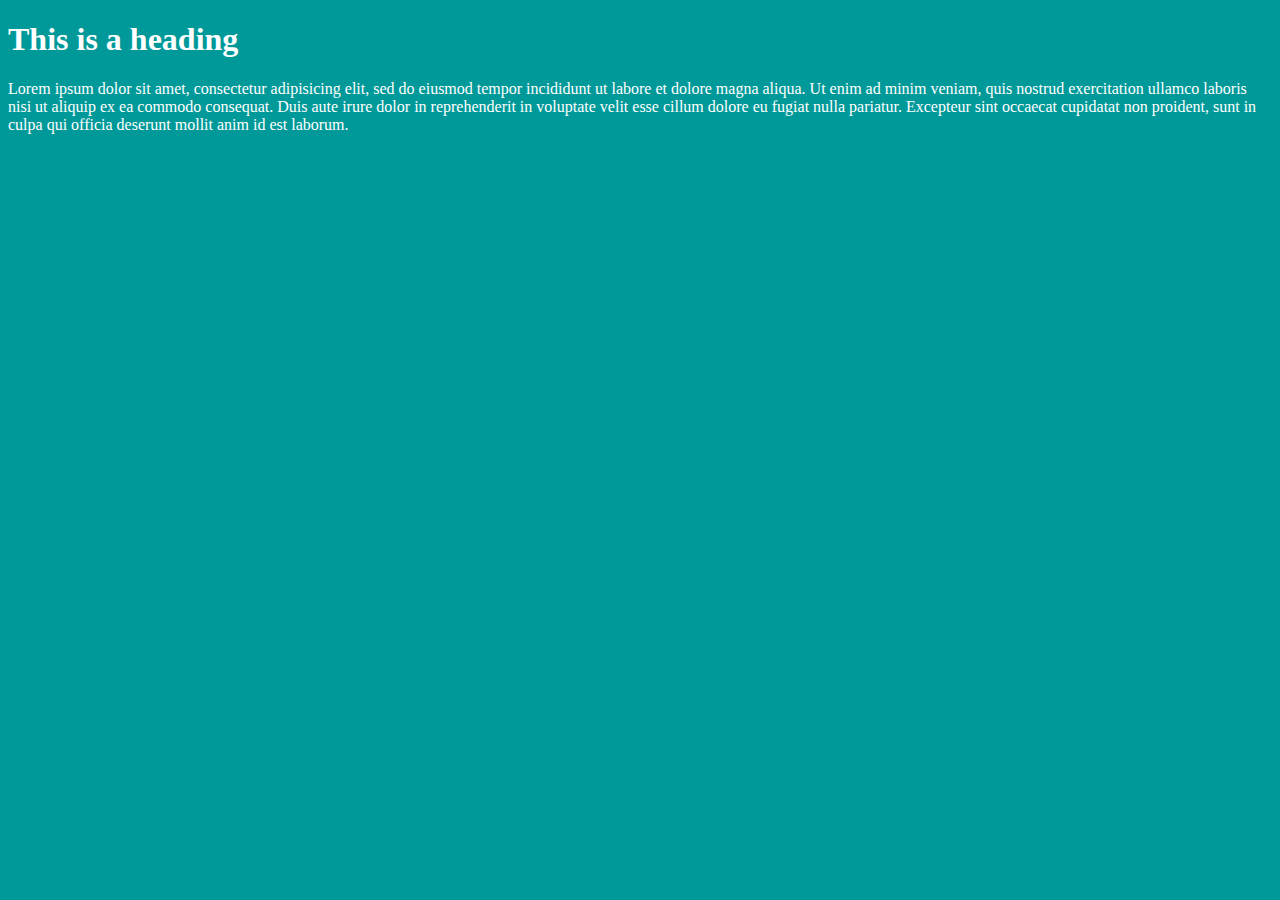
<file: lab-01/index.html>
<!DOCTYPE html>
<html lang="en" dir="ltr">
  <head>
    <meta charset="utf-8">
    <title>hello world</title>
    <link rel="stylesheet" href="styles.css">
  </head>

  <body>
    <h1>This is a heading</h1>
    <p>Lorem ipsum dolor sit amet, consectetur adipisicing elit, sed do eiusmod tempor incididunt ut labore et dolore magna aliqua. Ut enim ad minim veniam, quis nostrud exercitation ullamco laboris nisi ut aliquip ex ea commodo consequat. Duis aute irure dolor in reprehenderit in voluptate velit esse cillum dolore eu fugiat nulla pariatur. Excepteur sint occaecat cupidatat non proident, sunt in culpa qui officia deserunt mollit anim id est laborum.</p>


    <script src="scripts.js">
      
    </script>
  </body>
</html>
</file>
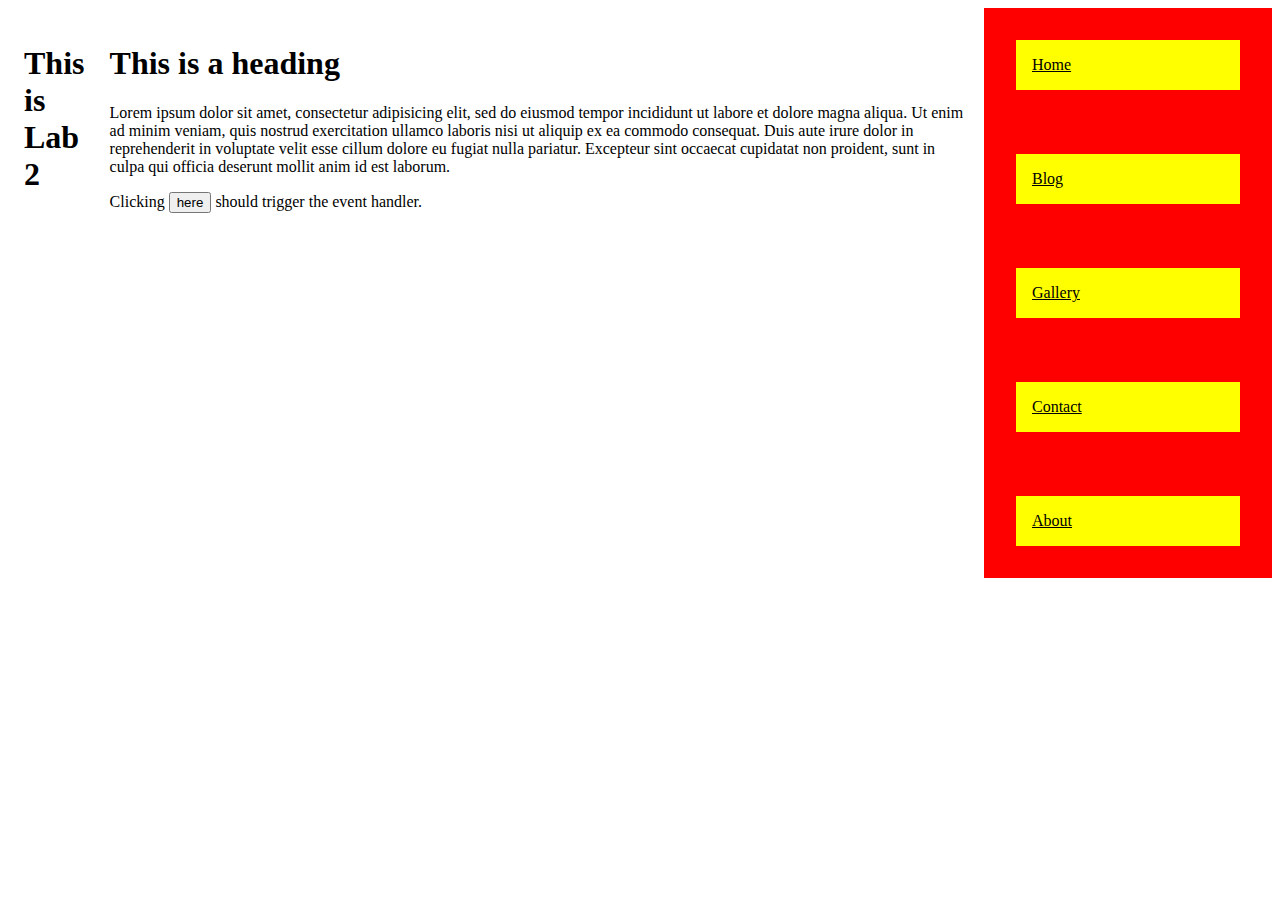
<file: lab-02/index.html>
<!DOCTYPE html>
<html lang="en" dir="ltr">
  <head>
    <meta charset="utf-8">
    <title>Lab2</title>
    <link rel="stylesheet" href="styles.css">
  </head>

  <body>
    <main>
      <header>
        <h1>This is Lab 2</h1>
      </header>
      <nav>
        <a href="#">Home</a>
        <a href="#">Blog</a>
        <a href="#">Gallery</a>
        <a href="#">Contact</a>
        <a href="#">About</a>
      </nav>
      <section>
        <h1>This is a heading</h1>
        <p>
          Lorem ipsum dolor sit amet, consectetur adipisicing elit, sed do eiusmod tempor incididunt ut labore et dolore magna aliqua. Ut enim ad minim veniam, quis nostrud exercitation ullamco laboris nisi ut aliquip ex ea commodo consequat. Duis aute irure dolor in reprehenderit in voluptate velit esse cillum dolore eu fugiat nulla pariatur. Excepteur sint occaecat cupidatat non proident, sunt in culpa qui officia deserunt mollit anim id est laborum.
        </p>
        <p>
          Clicking <button id="myTrigger">here</button> should trigger the event handler.
        </p>
      </section>
    </main>
    <script src="scripts.js"></script>
  </body>
</html>
</file>
<file: lab-01/styles.css>
body{
background: #099;
color: white;
}
</file>
<file: lab-02/styles.css>
nav {
  display: flex;
  background-color: red;
  flex-direction: column;
  box-sizing: border-box;
  float: right;
  order: 2;
}

nav a{
  background-color: yellow;
  color: black;
  padding: 1em;
  margin: 2em;

  transition: background-color 0.7s;
  width: 15vw;

}

nav a:hover{
  background-color: blue;
}

header, section{
  overflow: auto;
  padding: 1em;
}

main{
  display: flex;
  flex-shrink: 0;
}
</file>
